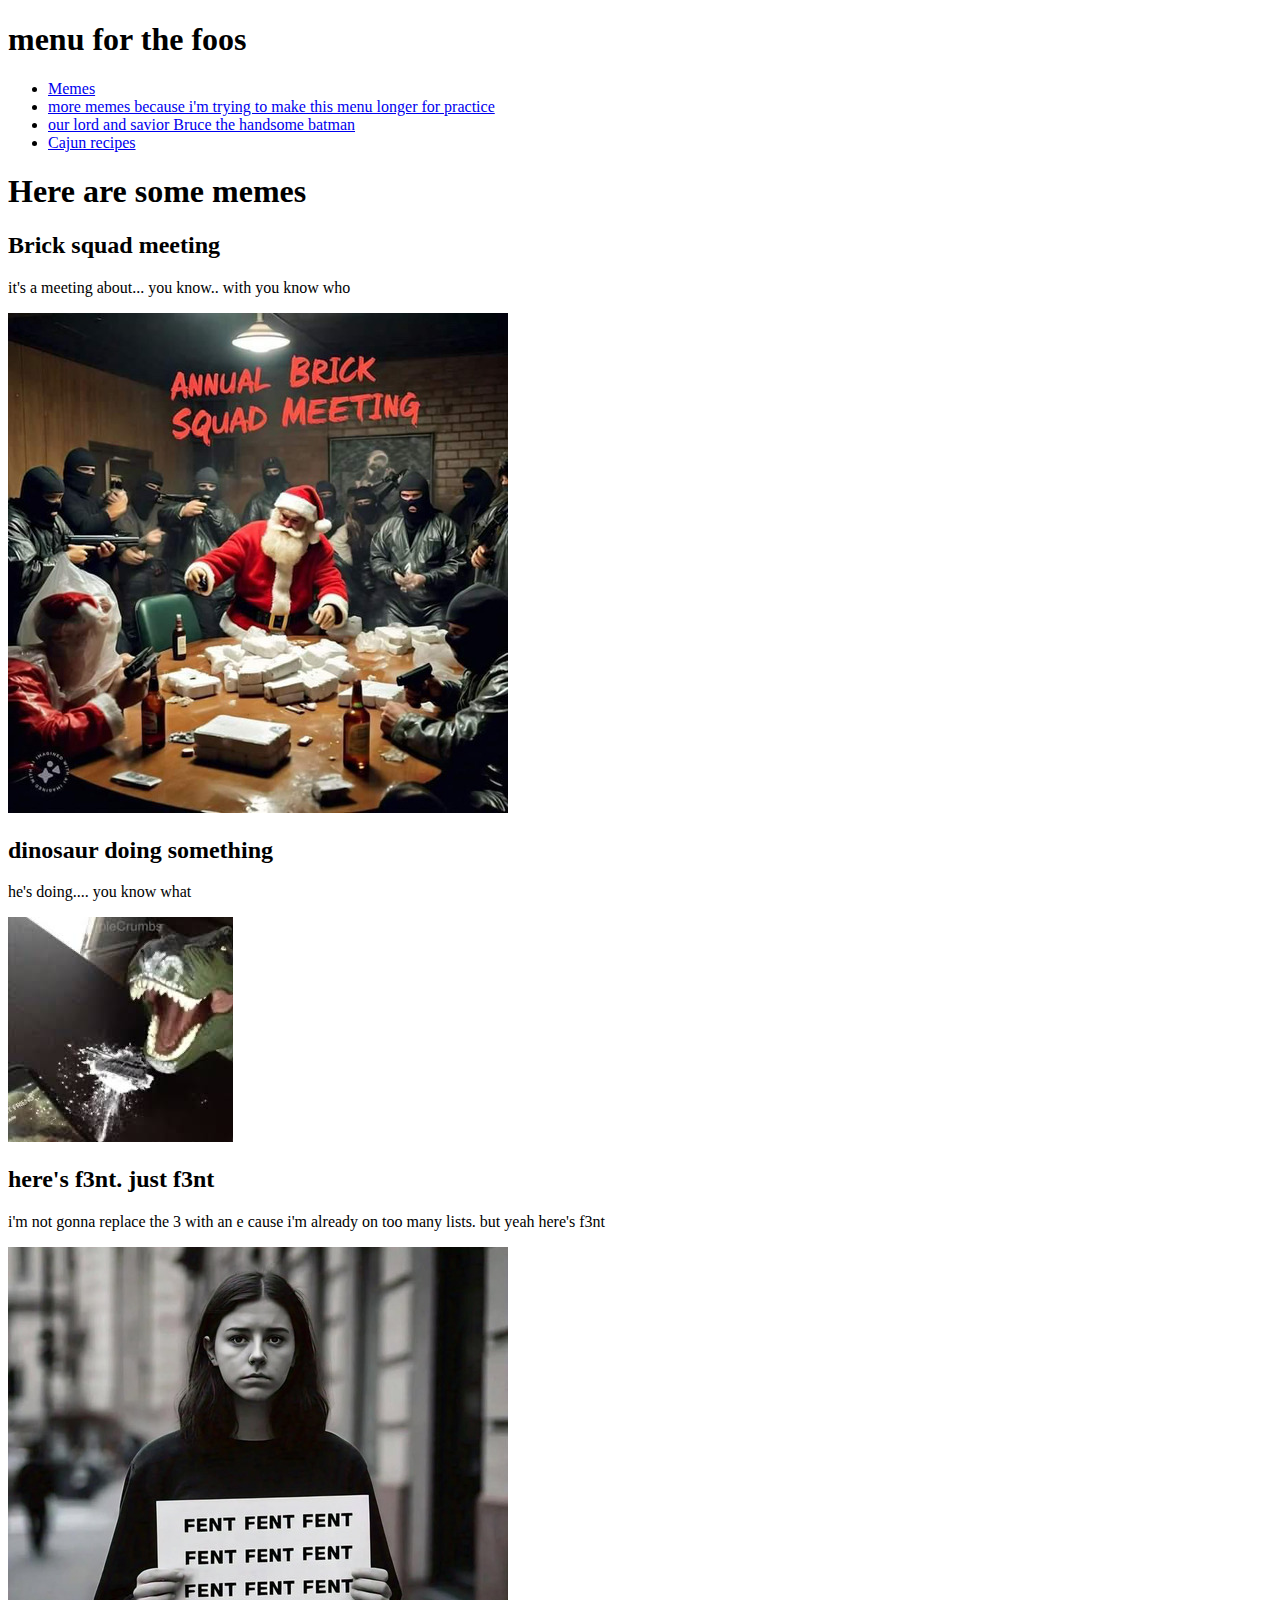
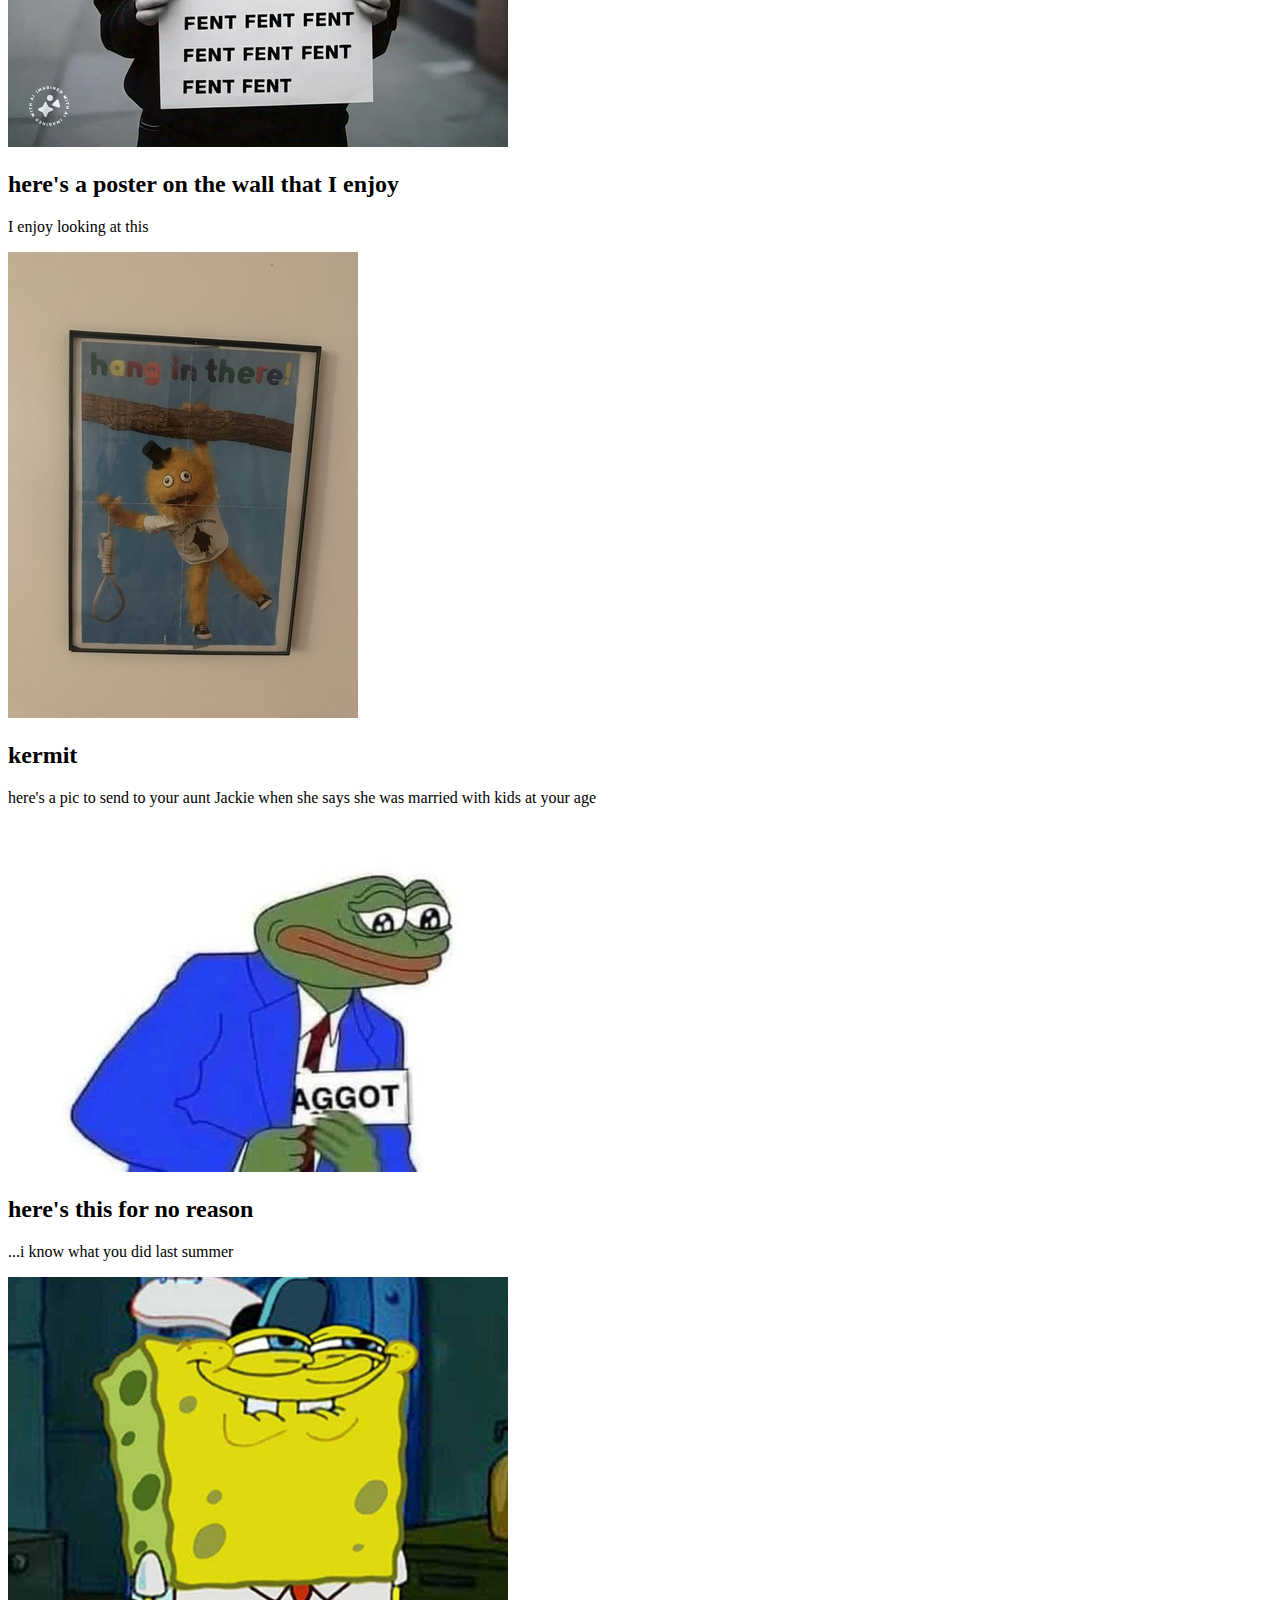
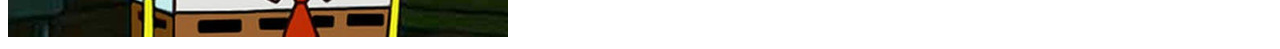
<file: index.html>
<!DOCTYPE html>
<html lang="en">
<head>
    <meta charset="UTF-8">
    <title>Memes n' Bruce</title>
</head>
<body>
    <h1>menu for the foos</h1>
    <nav>
        <ul>
            <li><a href="index.html">Memes</a></li>
            <li><a href="randomshit.html">more memes because i'm trying to make this menu longer for practice</a></li>
            <li><a href="bruce.html">our lord and savior Bruce the handsome batman</a></li>
            <li><a href="cajun.html">Cajun recipes</a></li>
        </ul>
    </nav>
    <h1>Here are some memes</h1>
    <h2>Brick squad meeting</h2>
    <p>it's a meeting about... you know.. with you know who</p>
    <img src="images/bricksquad.jpeg"alt="brick squad meeting"width="500"height="500">
    <h2>dinosaur doing something</h2>
    <p>he's doing.... you know what</p>
    <img src="images/dinosaur.jpeg"alt="dinosaur doing you know what"width="225"height="225">
    <h2>here's f3nt. just f3nt</h2>
    <p>i'm not gonna replace the 3 with an e cause i'm already on too many lists. but yeah here's f3nt</p>
    <img src="images/fent.jpeg"alt="f3nt"width="500"height="500">
    <h2>here's a poster on the wall that I enjoy</h2>
    <p>I enjoy looking at this</p>
    <img src="images/hanginthere.jpeg"alt="hang in there"width="350"height="466">
    <h2>kermit</h2>
    <p>here's a pic to send to your aunt Jackie when she says she was married with kids at your age</p>
    <img src="images/kermit.jpeg"alt="aggot"width="500"height="349">
    <h2>here's this for no reason</h2>
    <p>...i know what you did last summer</p>
    <img src="images/spongebob.jpeg"alt="spongebob"width="500"length="360">

    
</body>
</html>
</file>
